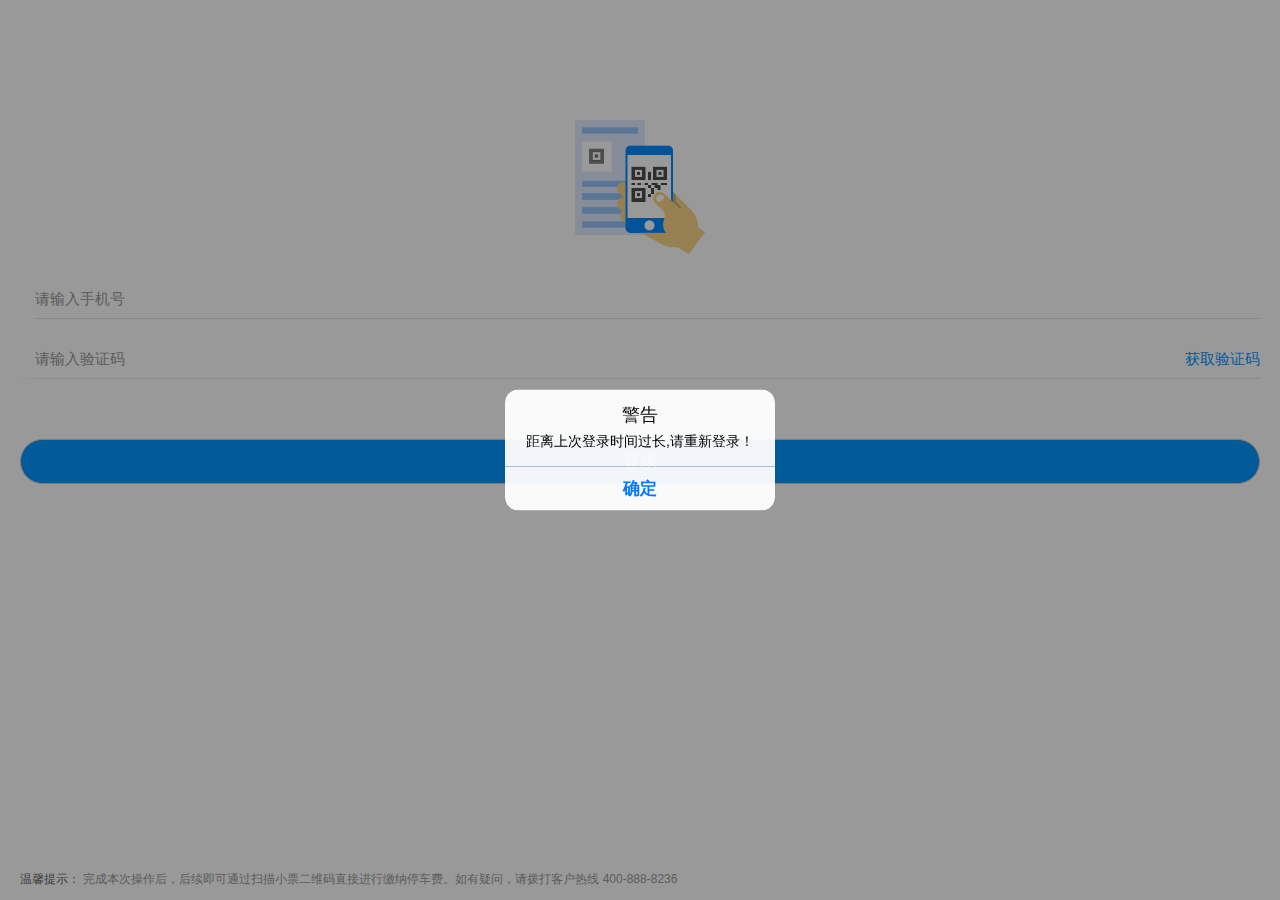
<file: login.html>
<!doctype html>
<html lang="en">

<head>
  <meta charset="UTF-8">
  <title>登录</title>
  <meta name="viewport" content="width=device-width, initial-scale=1,maximum-scale=1, user-scalable=no">
  <meta name="apple-mobile-web-app-capable" content="yes">
  <meta name="apple-mobile-web-app-status-bar-style" content="black">
  <link rel="stylesheet" href="lib/mui/css/mui.min.css">
  <link rel="stylesheet" href="css/common.css">
  <link rel="stylesheet" href="css/login.css">
</head>

<body>
  <div class="mui-page-content mui-content">
    <div class="mui-content-padded">
      <div class="mui-block img">
        <img src="img/register.png" alt="登录">
      </div>
      <form class="mui-input-group">
        <div class="mui-input-row">
          <input type="tel" id="phone" name="MOBILE_NUMBER" placeholder="请输入手机号" autocomplete="off">
        </div>
        <div class="mui-input-row code-row">
          <input type="number" id="captcha" name="CAPTCHA" placeholder="请输入验证码" autocomplete="off"><a
            class="send-code _sendCode">获取验证码</a>
        </div>
        <p class="mui-pull-right time disabled">(<span class="_time">50</span>s)</p>
      </form>
      <div class="btn-wrap">
        <button class="_login mui-btn mui-btn-wechat mui-btn-block" data-loading-text="登录中">登录</button>
      </div>

      <div class="notice _notice">
        <span>温馨提示：</span>
        完成本次操作后，后续即可通过扫描小票二维码直接进行缴纳停车费。如有疑问，请拨打客户热线 <a href="tel:4008888236">400-888-8236</a>
      </div>
    </div>
  </div>

  <script src="lib/jquery/jquery-3.4.0.min.js"></script>
  <script src="lib/mui/js/mui.js"></script>
  <script src="lib/crypto-js.min.js"></script>
  <script src="js/common.js"></script>
  <script src="js/login.js"></script>
</body>

</html>
</file>
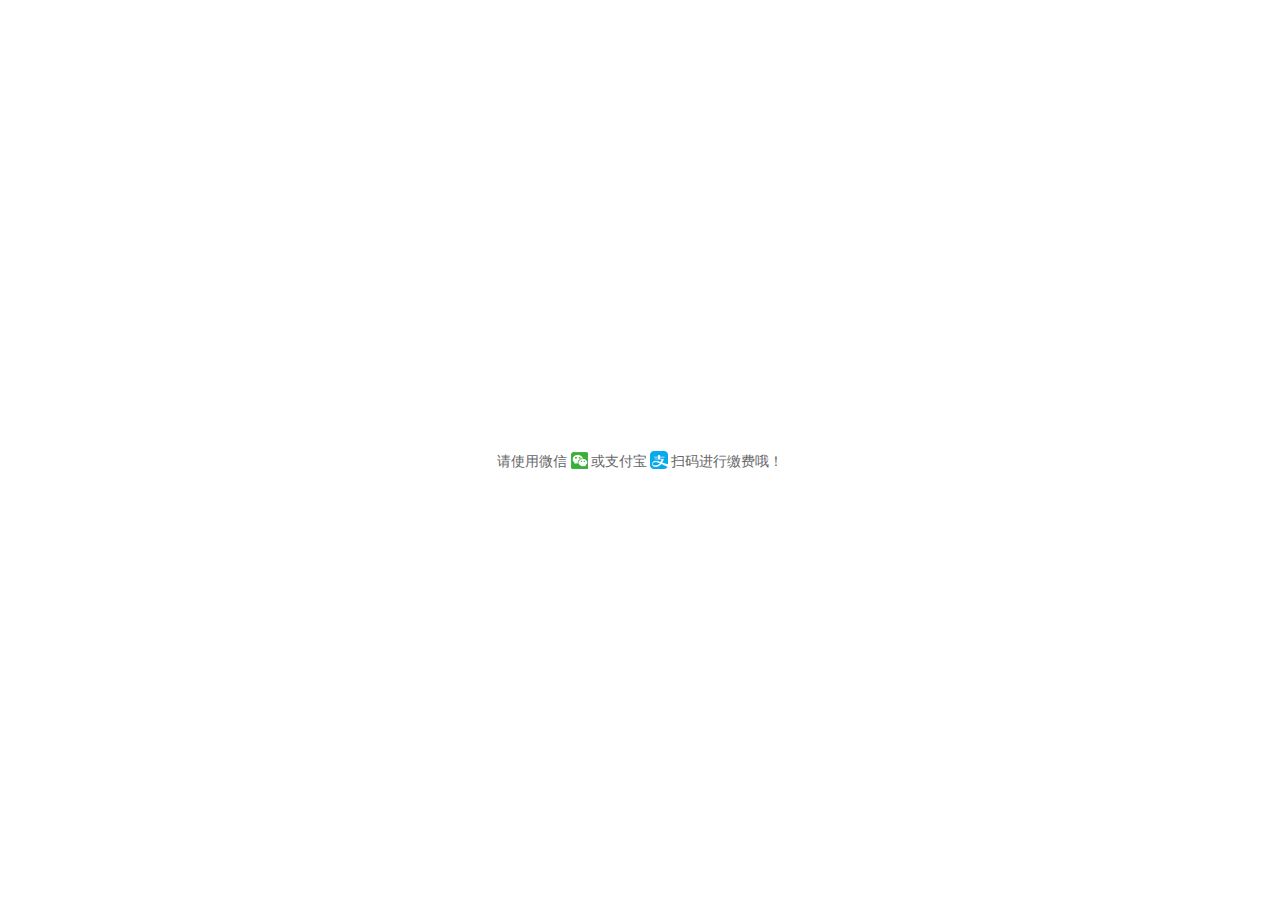
<file: notice.html>
<!doctype html>
<html lang="en">
 <head>
     <meta charset="UTF-8">
     <title>温馨提醒</title>
     <meta name="viewport" content="width=device-width, initial-scale=1,maximum-scale=1, user-scalable=no">
     <meta name="apple-mobile-web-app-capable" content="yes">
     <meta name="apple-mobile-web-app-status-bar-style" content="black">
     <style>
         body{
             background:#fff;
             text-align:center;
             margin:0;
             padding:0;
             font-family:PingFangSC-Medium, sans-serif;
         }
         .content{
             margin-top:35%;
         }
         .content p.notice{
             font-size:14px;
             color:#666;

         }
         .content p.notice img{
             position:relative;
             top:3px;
             margin:0 3px;
         }
         .content > div{
             display:none;
             width:150px;
             height:150px;
             margin:40px auto;
             background:#eee;
         }
         .content p.text{
             display:none;
             font-size:12px;
             color:#999;
             line-height:20px;
         }
     </style>
 </head>
 <body>
     <div class="content">
         <p class="notice">请使用微信<img src="img/wechat.png" alt="..."/>或支付宝<img src="img/aliPay.png"/>扫码进行缴费哦！</p>
         <div>公众号二维码</div>
         <p class="text">据说关注公众号缴费更优惠 <br>来来来，给你一个大爱心</p>
     </div>

 </body>
</html>
</file>
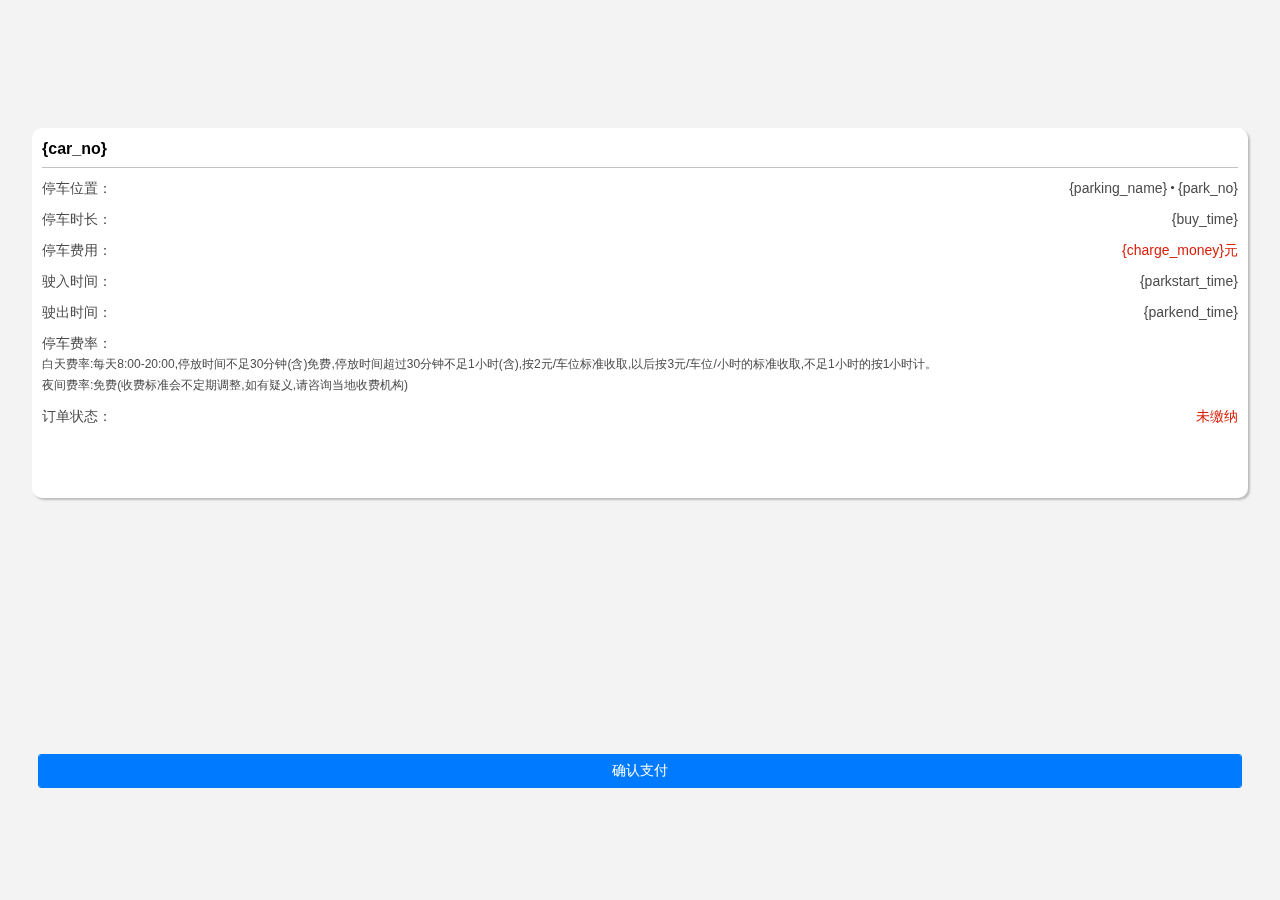
<file: payfor.html>
<!doctype html>
<html lang="en">

<head>
  <meta charset="UTF-8">
  <title>缴费</title>
  <meta name="viewport" content="width=device-width, initial-scale=1,maximum-scale=1, user-scalable=no">
  <meta name="apple-mobile-web-app-capable" content="yes">
  <meta name="apple-mobile-web-app-status-bar-style" content="black">
  <link rel="stylesheet" href="lib/mui/css/mui.min.css">
  <link rel="stylesheet" href="css/common.css">
  <link rel="stylesheet" href="css/payfor.css">
</head>

<body>
  <div class="content">
    <div id="pullrefresh" class="recode-view mui-content mui-scroll-wrapper">
      <div class="mui-scroll">
        <ul class="mui-table-view pay-list" id="recordList">

        </ul>
        <div id="loading" class="no-data" style="background:transparent;display:none;">
          <p>
            玩命加载中，请稍等片刻......
          </p>
        </div>
      </div>
    </div>
  </div>
  <div id="orderItem" style="display:none">
    <!-- <li class="current">
      <p class="title">{car_no}</p>
      <div class=" detail_list">
        <p class="mui-ellipsis detail">停车位置：<span class="right">{parking_name} <b class="dot"></b>
            {park_no}</span></p>
        <p class="mui-ellipsis detail">停车时长：<span class="right">{buy_time}</span></p>
        <p class="mui-ellipsis detail">停车费用：<span class="right" style="color:#d81e06">{charge_money}元</span></p>
        <p class="mui-ellipsis detail">驶入时间：<span class="right">{parkstart_time}</span></p>
        <p class="mui-ellipsis detail">驶出时间：<span class="right">{parkend_time}</span></p>
        <p class="mui-ellipsis detail">停车费率：
          <div class="rule">
            白天费率:每天8:00-20:00,停放时间不足30分钟(含)免费,停放时间超过30分钟不足1小时(含),按2元/车位标准收取,以后按3元/车位/小时的标准收取,不足1小时的按1小时计。
          </div>
          <div class="rule">
            夜间费率:免费(收费标准会不定期调整,如有疑义,请咨询当地收费机构)
          </div>
        </p>
        <p class="mui-ellipsis detail">订单状态：<span class="right" style="color:#d81e06">未缴纳</span></p>
      </div>
    </li>
    <button type="button" class="mui-btn mui-btn-primary pay">确认支付</button> -->
  </div>
  <script src="lib/jquery/jquery-3.4.0.min.js"></script>
  <script src="lib/mui/js/mui.js"></script>
  <script src="lib/crypto-js.min.js"></script>
  <script src="js/common.js?v=1"></script>
  <script src="js/payfor.js"></script>
</body>

</html>
</file>
<file: css/common.css>
html,body{
    height:100%;
}
html{
    touch-action: none;
}
body,.mui-content{
    background:#fff;
}
.mui-bar-nav~.mui-content{
    padding-top:50px !important;
    /*overflow:scroll;*/
}
.mui-bar .mui-title{
    color:#fff;
}
.mui-bar-nav.mui-bar .mui-icon{
    color:#fff;
    padding-top: 13px;
    padding-bottom: 13px;
    cursor:pointer;
}
.mui-bar-nav .mui-action-back span{
    font-size:17px;
}
.mui-content-padded{
    padding:30px;
}
.btn-wrap .mui-btn{
    background:#0398ff;
    padding:9px 0;
    color:#fff;
    font-size:18px;
    border-radius:40px;
}
.high-red{
    color:#fc4d4d !important;
}


.mui-views,
.mui-view,
.mui-pages,
.mui-page,
.mui-page-content {
    position: absolute;
    left: 0;
    right: 0;
    top: 0;
    bottom: 0;
    width: 100%;
    height: 100%;
}
.mui-pages {
    top: 50px;
    height: auto;
}
.mui-page.mui-transitioning {
    -webkit-transition: -webkit-transform 300ms ease;
    transition: transform 300ms ease;
}
.mui-page-left {
    -webkit-transform: translate3d(0, 0, 0);
    transform: translate3d(0, 0, 0);
    opacity:0;
}
.mui-ios .mui-page-left {
    -webkit-transform: translate3d(-20%, 0, 0);
    transform: translate3d(-20%, 0, 0);
}
.mui-navbar {
    position: fixed;
    right: 0;
    left: 0;
    z-index: 10;
    height: 50px;
}
.mui-navbar .mui-bar {
    position: absolute;
    text-align: center;
}
.mui-android .mui-navbar-inner.mui-navbar-left {
    opacity: 0;
}
.mui-ios .mui-navbar-left .mui-left,
.mui-ios .mui-navbar-left .mui-center,
.mui-ios .mui-navbar-left .mui-right {
    opacity: 0;
}
.mui-navbar .mui-btn-nav {
    -webkit-transition: none;
    transition: none;
    -webkit-transition-duration: .0s;
    transition-duration: .0s;
}
.mui-navbar .mui-bar .mui-title {
    display: inline-block;
    width: auto;
}
.mui-page-shadow {
    position: absolute;
    right: 100%;
    top: 0;
    width: 16px;
    height: 100%;
    z-index: -1;
    content: '';
}
.mui-page-shadow {
    background: -webkit-linear-gradient(left, rgba(0, 0, 0, 0) 0, rgba(0, 0, 0, 0) 10%, rgba(0, 0, 0, .01) 50%, rgba(0, 0, 0, .2) 100%);
    background: linear-gradient(to right, rgba(0, 0, 0, 0) 0, rgba(0, 0, 0, 0) 10%, rgba(0, 0, 0, .01) 50%, rgba(0, 0, 0, .2) 100%);
}
.mui-navbar-inner.mui-transitioning,
.mui-navbar-inner .mui-transitioning {
    -webkit-transition: opacity 300ms ease, -webkit-transform 300ms ease;
    transition: opacity 300ms ease, transform 300ms ease;
}
.mui-page {
    display: none;
}
.mui-pages .mui-page {
    display: block;
}
.mui-page .mui-table-view:first-child {
    margin-top: 15px;
}
.mui-page .mui-table-view:last-child {
    margin-bottom: 30px;
}
.mui-table-view {
    margin-top: 20px;
}

/**红包选择样式**/
.ticket-group{
    background-color:transparent;
    /*overflow:scroll;*/
}
.ticket-group .mui-radio{
    height:auto;
}
.ticket-group .mui-radio{
    background-color:#fff;
    margin:12px 0;
}
.ticket-group .mui-radio input[type=radio]{
    width:100%;
    height:calc( 100% - 45px );
    top:45px;
    right:0;
    cursor:pointer;
}
.ticket-group .mui-radio input[type=radio]:checked:before{
    content:'\e442';
}
.ticket-group .mui-radio input[type=radio]:before{
    position:absolute;
    right:15px;
}
.ticket-group .mui-radio:after{
    height:0;
}
.ticket-group label{
    display:block;
}
.ticket-group .no-ticket{
    height:45px;
    font-size:15px;
    color:#333;
}
.ticket-group .no-ticket label{
    line-height: 45px;
    padding: 0 15px;
}
.ticket-group .no-ticket input[type=radio]{
    /*top:10px;*/
    top:0;
    height:100%;
}
.ticket-group .no-ticket input[type=radio]:before{
    top:9px;
}
.ticket-group .content{
    padding:10px 15px;
}
.ticket-group .content .ticket-title b{
    font-size:15px;
    color:#fc4d4d;
}
.ticket-group .content .ticket-title>span{
    margin-left:10px;
    font-size:12px;
    color:#ff6c00;
    background: #f0e9de;
    padding: 3px 5px;
    border-radius: 4px;
}
.ticket-group .content .ticket-title .expired{
    color:#ff4458;
    background:#f0e2e3;
    display:none;
}
.ticket-group .content .ticket-title a{
    font-size:12px;
    color:#0398ff;
}
.ticket-group .content .ticket-body{
    margin-right:35px;
    position:relative;
    margin-bottom:15px;
}
.ticket-group .content .ticket-body p{
    font-size:12px;
    color:#666;
    padding-right:85px;
    margin:0;
}
.ticket-group .content .ticket-body b{
    font-size:39px;
    color:#fc4d4d;
    width:85px;
    text-align:right;
    position:absolute;
    right:0;
    bottom:0;
}
.ticket-group .content .ticket-body b span{
    font-size:18px;
}
.ticket-group .content .ticket-footer{
    border-top:2px dotted #ddd;
    padding-top:10px;
    margin:0;
    font-size:14px;
    color:#666;
}
.ticket-group .disabled{
    background-color:rgba(243,243,243,0.7);
    opacity: 0.7;
}
.ticket-group .disabled .content .ticket-body{
    margin-right:0;
}
/**红包使用说明样式**/
.ticket-detail{
    background-color:#fff !important;
}
.ticket-detail .mui-scroll>div{
    padding:20px 15px;
    display:none;
}
.ticket-detail h4{
    font-size:15px;
    color:#333;
    font-weight:600;
    margin-top:0;
    margin-bottom:20px;
}
.ticket-detail p{
    margin-bottom:15px;
    font-size:12px;
    color:#666;
    padding-left:21px;
    position:relative;
}
.ticket-detail p:before{
    content:'';
    display:inline-block;
    width:6px;
    height:5px;
    background-color:#bfbfbf;
    border-radius:50%;
    position:absolute;
    left: 0;
    top: 8px;
}

/***订单列表样式 缴费记录 缴费详情***/
.pay-list{
    margin:0;
    background-color:transparent;
}
.pay-list:before,.pay-list:after{
    height:0;
}
.pay-list .mui-table-view-cell{
    /*padding-top:20px;*/
    padding:5px 15px;
    margin:15px;
    background-color:#fff;
    /*border:1px solid #eee;*/
    border-radius:6px;
    box-shadow:0 3px 5px rgba(0, 0, 0, .1);
}
.pay-list .mui-table-view-cell a{
    margin:0;
    padding:0;
    /*padding:35px 15px 12px 15px;*/
}
.pay-list .mui-media-object{
    max-width:120px;
    width:100px;
    text-align:right;
    height:auto;
    margin-left:0 !important;
}
.pay-list a{
    position:relative;
}
.pay-list .mui-pull-right{
    position: absolute;
    bottom: 18px;
    right: 15px;
}
.pay-list .current .mui-pull-right{
    bottom:40px;
}
.pay-list .mui-pull-right p{
    line-height:25px;
    font-size:24px;
    color:#fc4d4d;
    text-align:right;
}
.pay-list .mui-pull-right p .rmb{
    font-size:15px;
}
.pay-list.mui-table-view .mui-media-object .mui-badge{
    background:#0398FF;
    padding: 8px 14px;
    font-size: 16px;
    margin-top:12px;
}
.pay-list.mui-table-view .mui-media-body{
    margin-right:75px;
    margin-top: 10px;
}
.pay-list .mui-media-body p{
    margin-bottom:8px;
    color:#333;
}
.pay-list .list-title{
    position: absolute;
    top: 12px;
    left: 0;
    padding: 3px 10px;
    border-top-right-radius: 15px;
    border-bottom-right-radius: 15px;
    font-size:11px;
    font-weight:bold;
    color:#fb6464 !important;
    background:#FFEBEB;
}
.pay-list .current .list-title{
    color:#ef9500;
    background:#FFE4B7;
}
.pay-list .mui-media-body .res-text{
    font-size:14px;
    color:#999;
}
.pay-list .mui-media-body img{
    width:15px;
    height:15px;
    margin-right:15px;
    position: relative;
    top: 3px;
}
.dot{
    display: inline-block;
    width: 3px;
    height: 3px;
    background: #333;
    border-radius: 50%;
    position: relative;
    top: -4px;
}
.no-data{
    position:fixed;
    top: 0;
    bottom:0;
    left:0;
    right:0;
    background:#fff;
    text-align:center;
    padding-top:80px;
}
.no-data p{
    margin-top:20px;
}

.person .hasNew:before{
    content:'';
    display:block;
    width:6px;
    height:6px;
    background:red;
    /*border:2px solid red;*/
    border-radius:50%;
    position:absolute;
    top:18px;
    left:72px;
}
</file>
<file: css/login.css>
.mui-content,.mui-page,.mui-content-padded{
    height:100%;
    min-height:100%;
    margin:0;
}
.mui-content-padded{
    position:relative;
    padding:30px 20px;
}
.mui-content .mui-block.img{
    text-align:center;
    margin-top:90px;
    margin-bottom:20px;
}
.mui-content .mui-block.img img{
    width:130px;
}
.mui-input-group {
    margin-bottom:60px;
}
.mui-input-group:before{
    background-color:transparent;
}
.mui-input-group:after{
    background-color:#eee;
}
/*输入框中placeholer文字颜色*/
input::-webkit-input-placeholder{ /* WebKit browsers */
    color:#999;
    font-size:15px;
}
input:-moz-placeholder{ /* Mozilla Firefox 4 to 18 */
    color:#999;
    font-size:15px;
}
input::-moz-placeholder{ /* Mozilla Firefox 19+ */
    color:#999;
    font-size:15px;
}
input:-ms-input-placeholder{ /* Internet Explorer 10+ */
    color:#999;
    font-size:15px;
}
.mui-input-group input{
    font-size:18px;
    color:#333;
    /*height:60px;*/
}
.code-row{
    margin-top:20px;
    position:relative;
}
.code-row input{
    padding-right:80px;
}
.code-row .send-code{
    position:absolute;
    top:0;
    right:0;
    height:40px;
    line-height:40px;
    font-size:15px;
    color:#0398ff;
    cursor:pointer;
}
.code-row .disabled{
    color:#aaa;
}
.time{
    margin-top:10px;
    font-size:12px;
}
.time.disabled{
    display:none;
}
.time span{
    color:#fc4d4d;
}
.notice {
    font-size:12px;
    color:#999;
    /* display:block; */
    /* margin-top: 15%; */
    position: absolute;
    padding-right: 20px;
    bottom: 10px;
    /* width: 100%; */
}
.notice a{
    color:#999;
}
.notice span{
    color:#666;
}
</file>
<file: css/payfor.css>
body,
.mui-content {
  background: #f3f3f3;
}

.mui-scroll {
  min-height: calc(100% - 50px);
}

.person {
  position: fixed;
  right: 6px;
}

.person .mui-popover-arrow {
  left: auto;
  right: 6px;
}

.mui-popover .mui-scroll-wrapper {
  margin: 0;
}

.mui-popover {
  height: 85px;
  width: 105px;
  border-radius: 4px;
}

.mui-popover .mui-table-view {
  margin-top: 0;
}

.mui-popover .mui-table-view a {
  /*font-size:12px;*/
}

.mui-popover .mui-table-view-cell:after {
  left: 0;
}

.mui-bar a.personInfo {
  width: 44px;
  height: 50px;
  padding: 15px 12px !important;
}

.mui-bar a.personInfo img {
  width: 20px;
  height: 20px;
}

.pay-list .mui-media-body .res-text {
  font-size: 12px;
  margin-left: 30px;
}

.pay-list .mui-media-body .res-text span {
  font-size: 16px;
  margin-left: 5px;
}

.title {
  color: #000;
  font-size: 16px;
  font-weight: 600;
  border-bottom: 1px solid #9999;
  height: 30px;
}

.detail_list {
  margin: 0;
}

.detail {
  width: 100%;
  margin: 10px auto 0;
  color: rgb(75, 75, 75);
  word-wrap: break-word;
}

.rule {
  font-size: 12px;
  color: rgb(75, 75, 75);
}

.current {
  height: 370px;
  width: 95%;
  margin: 10% auto 0;
  background: #fff;
  border-radius: 10px;
  padding: 10px 10px 30px;
  overflow: hidden;
  box-shadow: 2px 2px 2px #9999;
}
.right{
  float: right;
}
.more{
  color: #000;
  font-weight: 500;
  border-top: 1px solid #9999;
}
.more>span{
  line-height: 30px;
}
.pay {
  width: 94%;
  margin-left: 3%;
  margin-top: 20%;
}
</file>
